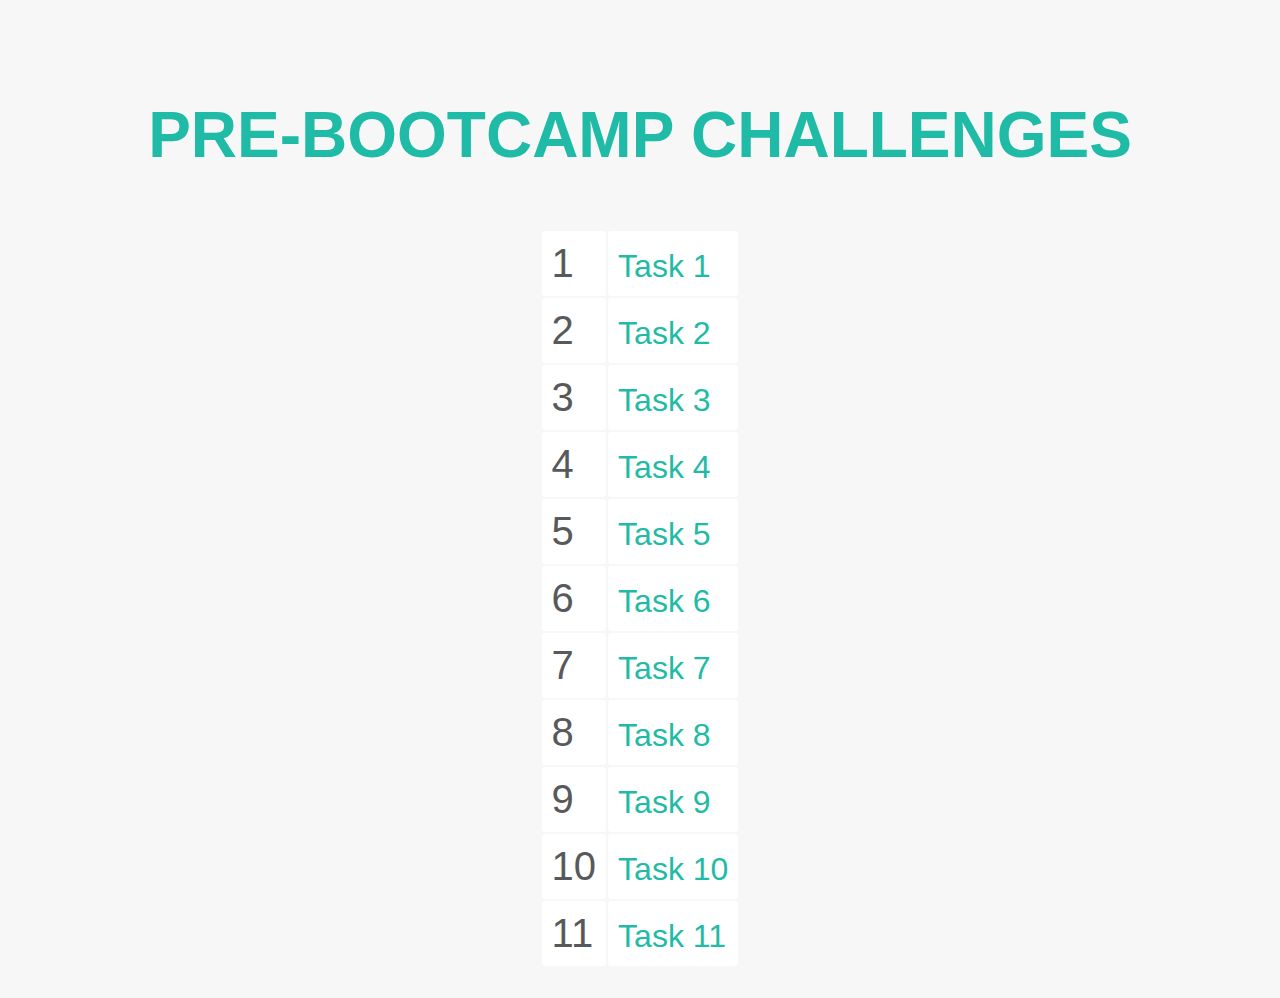
<file: index.html>
<!DOCTYPE html>
<html>
  <head>
    <title>Pre-Bootcamp Challenges</title>
    <link rel="stylesheet" type="text/css" href="css/index.css" />
  </head>
  <body>
    <h1 id="header"><a href="index.html">Pre-Bootcamp Challenges</a></h1>
    <table>
      <tr>
        <td>1</td>
        <td><a href="./task1.js">Task 1</a></td>
      </tr>

      <tr>
        <td>2</td>
        <td><a href="./task2.js">Task 2</a></td>
      </tr>

      <tr>
        <td>3</td>
        <td><a href="Pre_Bootcamp_exercises/task3.html">Task 3</a></td>
      </tr>

      <tr>
        <td>4</td>
        <td><a href="Pre_Bootcamp_exercises/task4.html">Task 4</a></td>
      </tr>

      <tr>
        <td>5</td>
        <td><a href="Pre_Bootcamp_exercises/task5.html">Task 5</a></td>
      </tr>

      <tr>
        <td>6</td>
        <td><a href="Pre_Bootcamp_exercises/task6.html">Task 6</a></td>
      </tr>

      <tr>
        <td>7</td>
        <td><a href="Pre_Bootcamp_exercises/task7.html">Task 7</a></td>
      </tr>

      <tr>
        <td>8</td>
        <td><a href="Pre_Bootcamp_exercises/task8.html">Task 8</a></td>
      </tr>

      <tr>
        <td>9</td>
        <td><a href="Pre_Bootcamp_exercises/task9.html">Task 9</a></td>
      </tr>

      <tr>
        <td>10</td>
        <td><a href="Pre_Bootcamp_exercises/task10.html">Task 10</a></td>
      </tr>

      <tr>
        <td>11</td>
        <td><a href="Pre_Bootcamp_exercises/task11.html">Task 11</a></td>
      </tr>
   
       </table>
  </body>
</html>
</file>
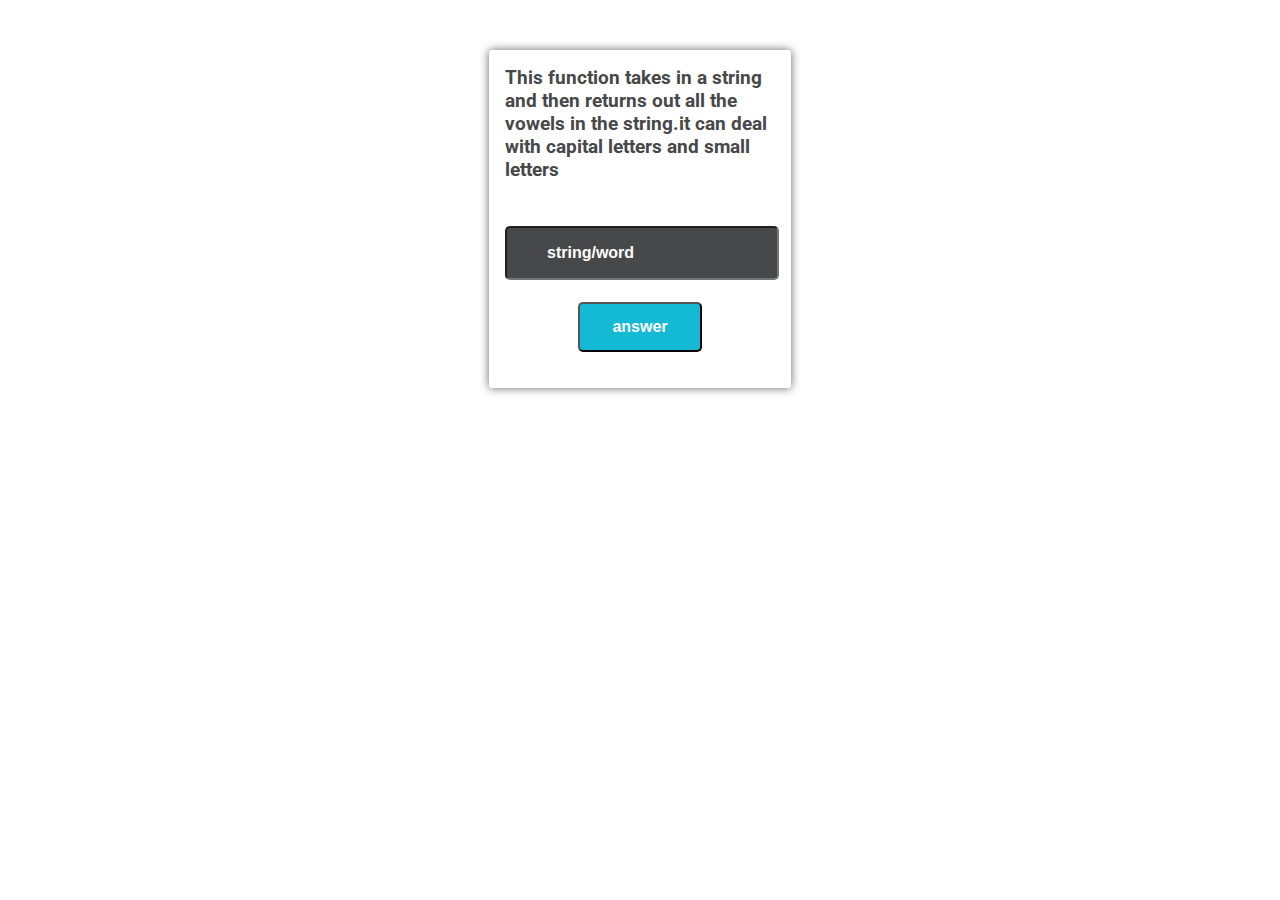
<file: Pre_Bootcamp_exercises/task10.html>
<!DOCTYPE html>
<html>
  <head>
    <title>task 3</title>
    <meta name="viewport" content="width=device-width, user-scalable=no">
    <link rel="stylesheet" href="../css/task10.css" />
  </head>
   <link rel="preconnect" href="https://fonts.gstatic.com">
<link href="https://fonts.googleapis.com/css2?family=Roboto:ital,wght@1,900&display=swap" rel="stylesheet"/>
  <body>
    <form action="#" id="calculator">
      <h2>This function takes in a string and then returns  out all the vowels in the string.it can deal with capital letters and small letters</h2>
      <input type="text" name="input1" id="input1" placeholder="string/word" />
      <input type="submit" value="answer" id="submit" />
    </form>
    <script src="../js/jquery-1.11.0.min.js"></script>
    <script src="../js/task10.js"></script>
  </body>
</html>
</file>
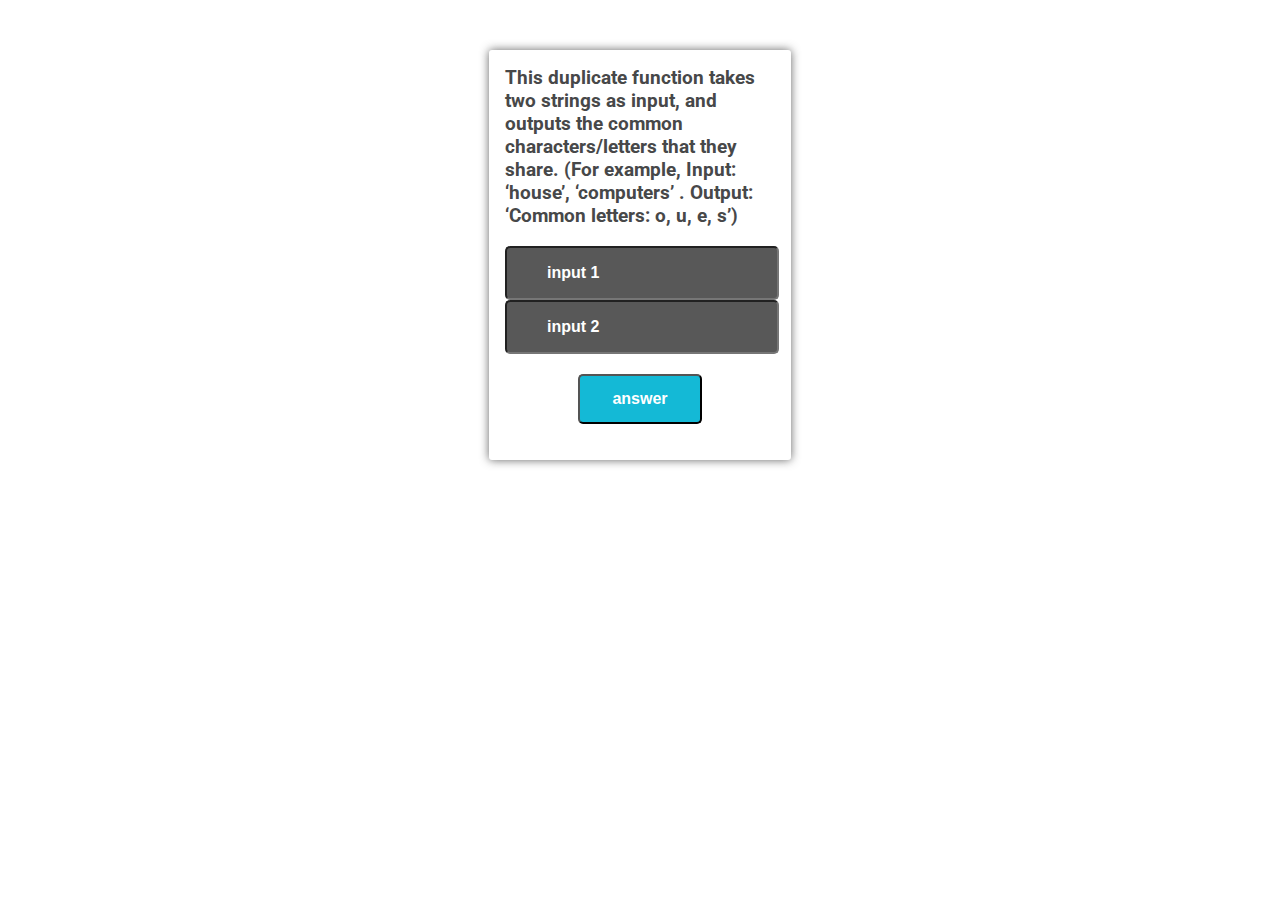
<file: Pre_Bootcamp_exercises/task11.html>
<!DOCTYPE html>
<html>
  <head>
    <title>task 3</title>
    <meta name="viewport" content="width=device-width, user-scalable=no">
    <link rel="stylesheet" href="../css/task11.css" />
  </head>
  <link rel="preconnect" href="https://fonts.gstatic.com">
<link href="https://fonts.googleapis.com/css2?family=Roboto:ital,wght@1,900&display=swap" rel="stylesheet"/>
  <body>
    <form action="#" id="calculator">
      <h2>This duplicate function  takes two strings as input, and outputs the common characters/letters that they share. (For example, Input: ‘house’, ‘computers’ . Output: ‘Common letters: o, u, e, s’)</h2>
      <input type="text" name="input1" id="input1" placeholder="input 1" />
      <input type="text" name="input2" id="input2" placeholder="input 2" />
      <input type="submit" value="answer" id="submit" />
    </form>
    <script src="../js/jquery-1.11.0.min.js"></script>
    <script src="../js/task11.js"></script>
  </body>
</html>
</file>
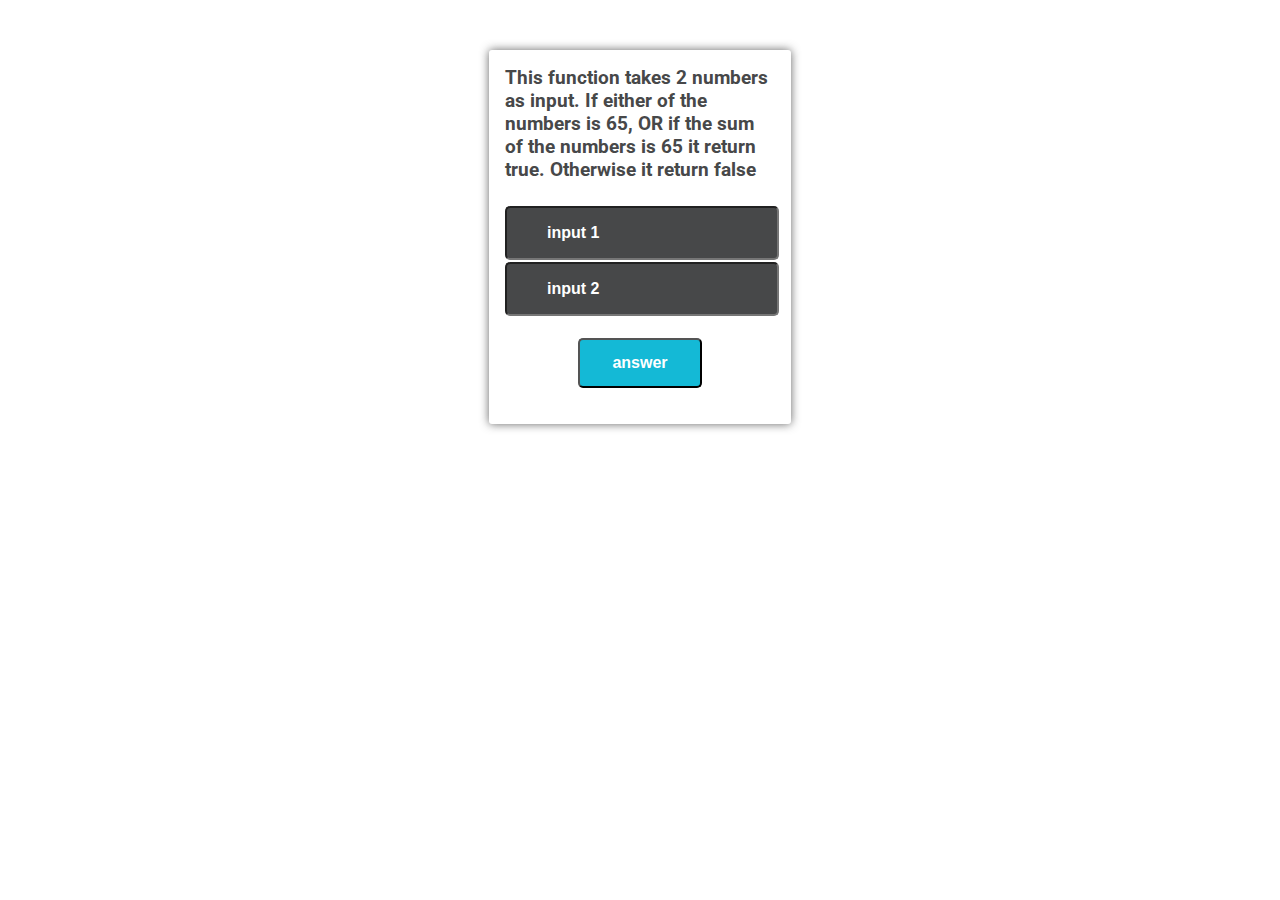
<file: Pre_Bootcamp_exercises/task3.html>
<!DOCTYPE html>
<html>
  <head>
    <title>task 3</title>
    <meta name="viewport" content="width=device-width, user-scalable=no">
    <link rel="stylesheet" href="../css/task3.css" />
  </head>
   <link rel="preconnect" href="https://fonts.gstatic.com">
<link href="https://fonts.googleapis.com/css2?family=Roboto:ital,wght@1,900&display=swap" rel="stylesheet"/>
  <body>
    <form action="#" id="calculator">
      <h2>This function  takes 2 numbers as input. If either of the numbers is 65, OR if the sum of the numbers is 65 it return true. Otherwise it return false</h2>
      <input type="text" name="input1" id="input1" placeholder="input 1" />
      <input type="text" name="input2" id="input2" placeholder="input 2" />
      <input type="submit" value="answer" id="submit" />
    </form>
    <script src="../js/jquery-1.11.0.min.js"></script>
    <script src="../js/task3.js"></script>
  </body>
</html>
</file>
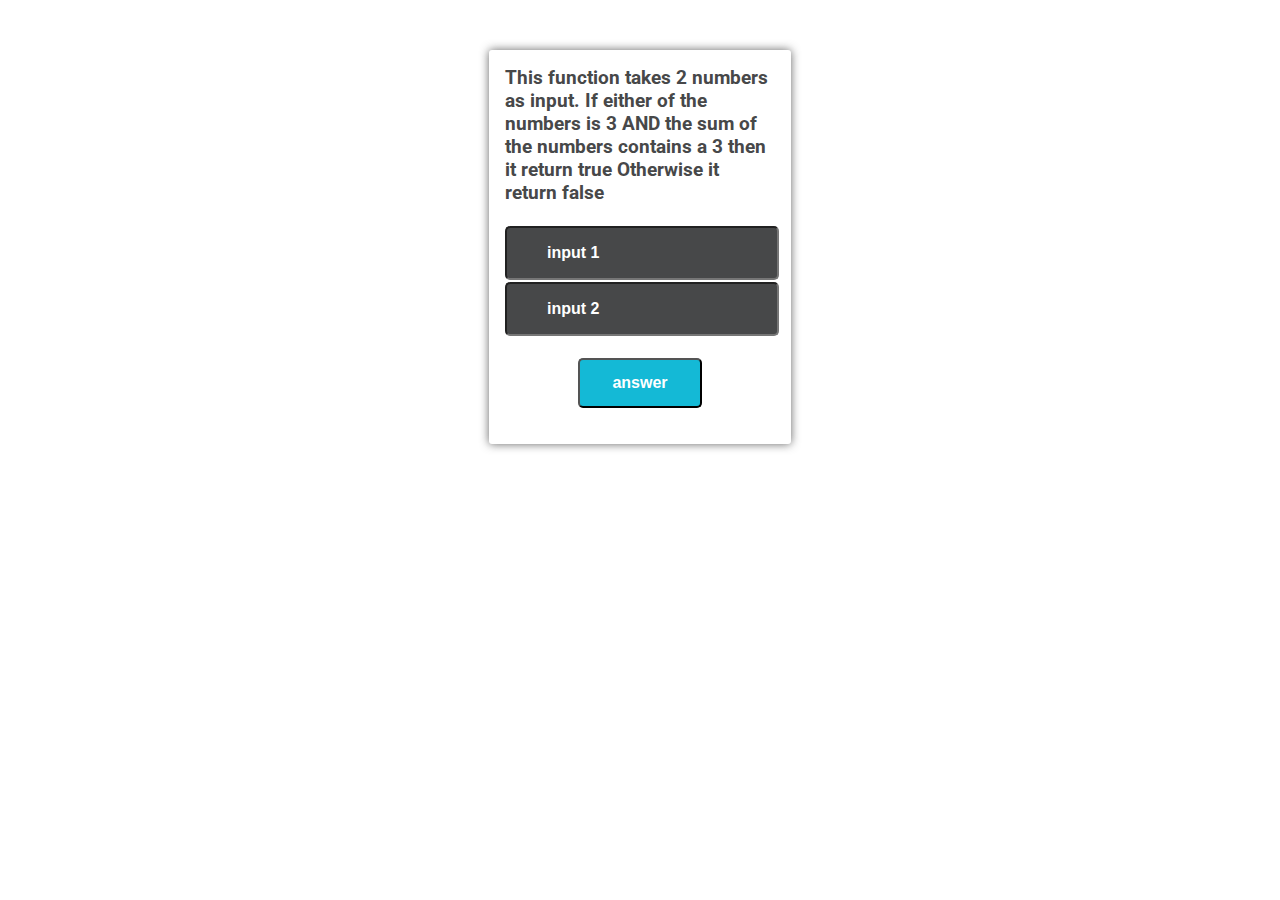
<file: Pre_Bootcamp_exercises/task4.html>
<!DOCTYPE html>
<html>
  <head>
    <title>task 3</title>
    <meta name="viewport" content="width=device-width, user-scalable=no">
    <link rel="stylesheet" href="../css/task4.css" />
  </head>
   <link rel="preconnect" href="https://fonts.gstatic.com">
<link href="https://fonts.googleapis.com/css2?family=Roboto:ital,wght@1,900&display=swap" rel="stylesheet"/>
  <body>
    <form action="#" id="calculator">
      <h2>This function takes 2 numbers as input. If either of the numbers is 3 AND the sum of the numbers contains a 3 then it  return true  Otherwise it return false</h2>
      <input type="text" name="input1" id="input1" placeholder="input 1" />
      <input type="text" name="input2" id="input2" placeholder="input 2" />
      <input type="submit" value="answer" id="submit" />
    </form>
    <script src="../js/jquery-1.11.0.min.js"></script>
    <script src="../js/task4.js"></script>
  </body>
</html>
</file>
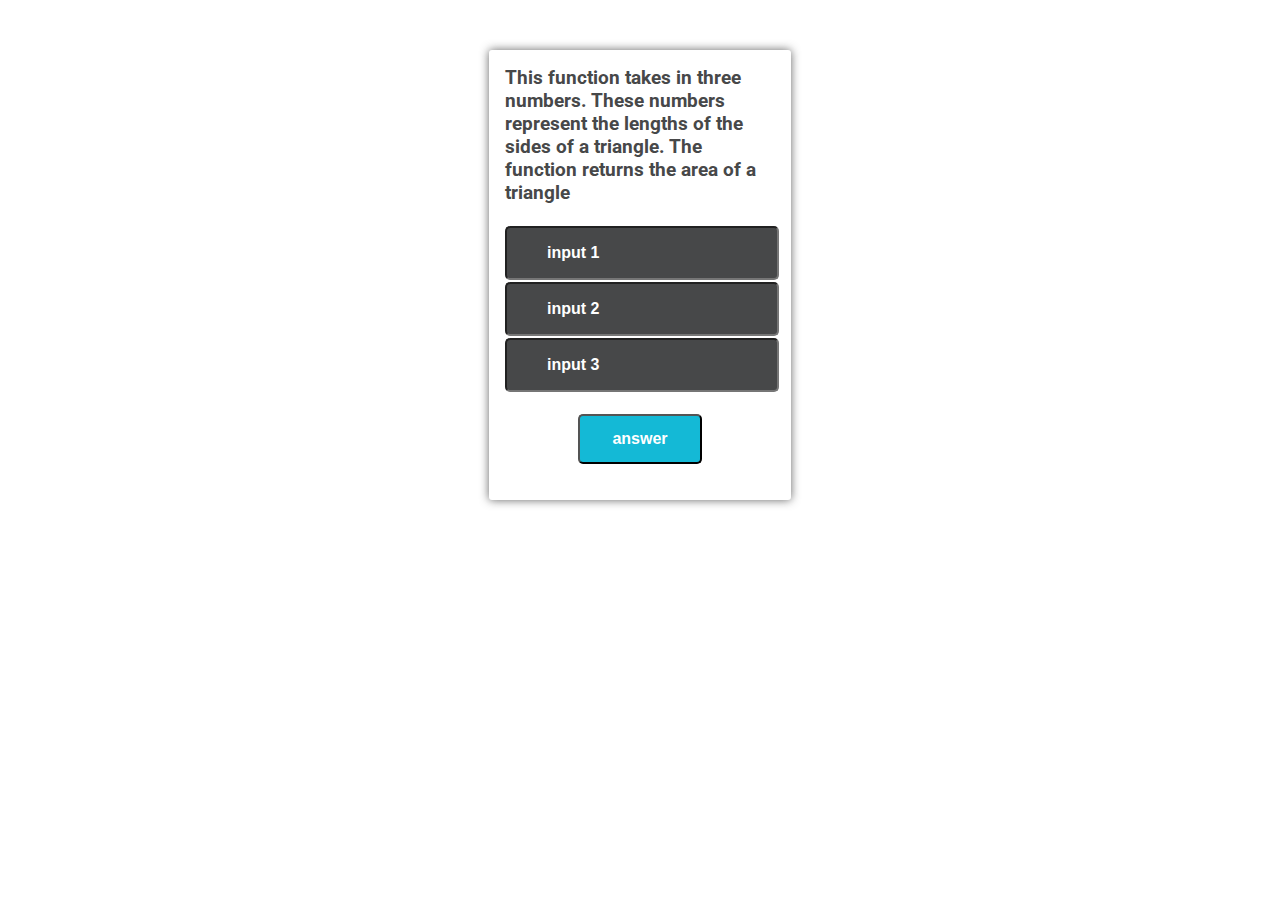
<file: Pre_Bootcamp_exercises/task5.html>
<!DOCTYPE html>
<html>
  <head>
    <title>task 3</title>
    <meta name="viewport" content="width=device-width, user-scalable=no">
    <link rel="stylesheet" href="../css/task5.css" />
  </head>
   <link rel="preconnect" href="https://fonts.gstatic.com">
<link href="https://fonts.googleapis.com/css2?family=Roboto:ital,wght@1,900&display=swap" rel="stylesheet"/>
  <body>
    <form action="#" id="calculator">
      <h2>This function takes in three numbers. These numbers represent the lengths of the sides of a triangle. The function returns the area of a triangle
</h2>
      <input type="text" name="input1" id="input1" placeholder="input 1" />
      <input type="text" name="input2" id="input2" placeholder="input 2" />
      <input type="text" name="input3" id="input3" placeholder="input 3" />
      <input type="submit" value="answer" id="submit" />
    </form>
    <script src="../js/jquery-1.11.0.min.js"></script>
    <script src="../js/task5.js"></script>
  </body>
</html>
</file>
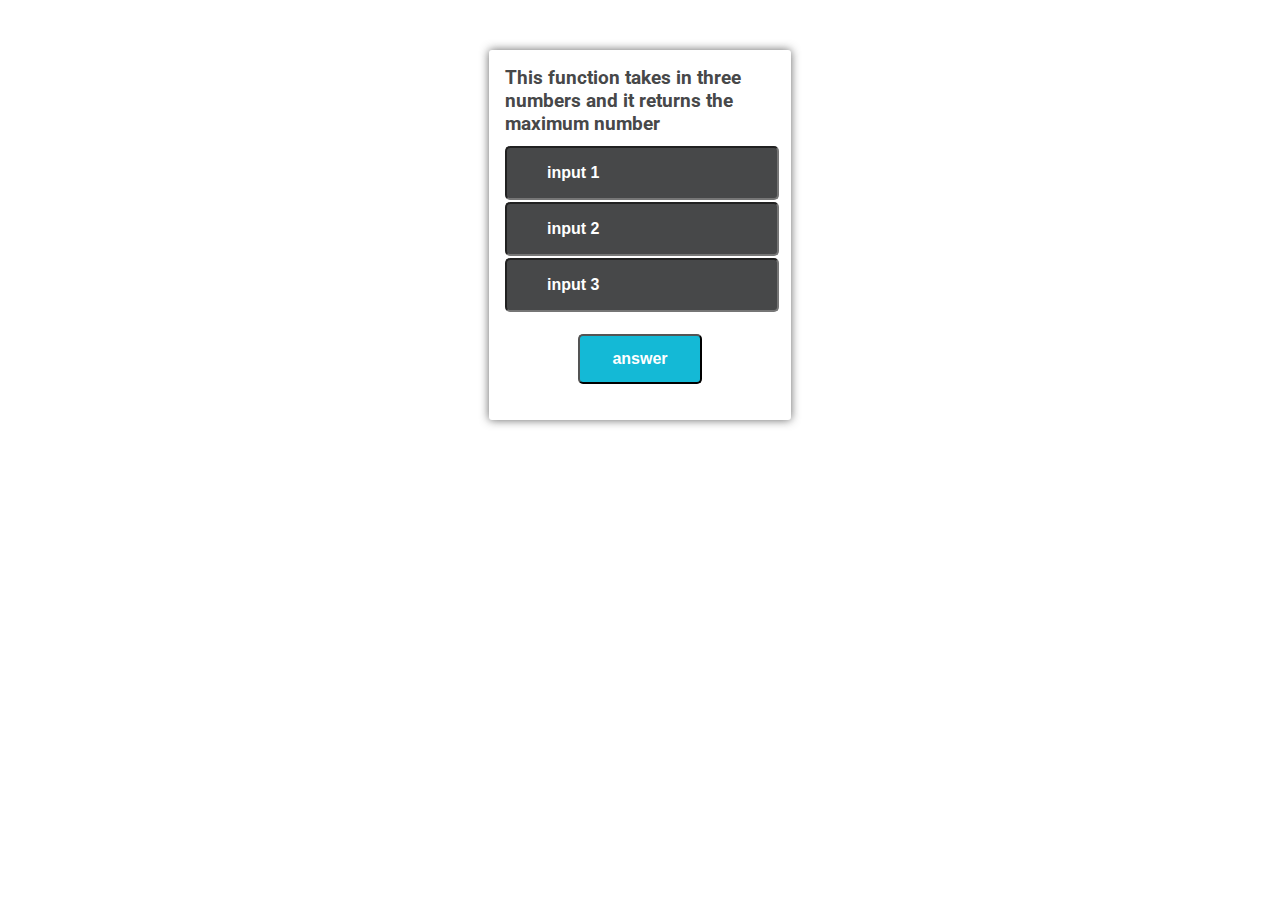
<file: Pre_Bootcamp_exercises/task6.html>
<!DOCTYPE html>
<html>
  <head>
    <title>task 3</title>
    <meta name="viewport" content="width=device-width, user-scalable=no">
    <link rel="stylesheet" href="../css/task6.css" />
  </head>
   <link rel="preconnect" href="https://fonts.gstatic.com">
<link href="https://fonts.googleapis.com/css2?family=Roboto:ital,wght@1,900&display=swap" rel="stylesheet"/>
  <body>
    <form action="#" id="calculator">
      <h2>This function takes in three numbers and it returns the maximum number</h2>
      <input type="text" name="input1" id="input1" placeholder="input 1" />
      <input type="text" name="input2" id="input2" placeholder="input 2" />
      <input type="text" name="input3" id="input3" placeholder="input 3" />
      <input type="submit" value="answer" id="submit" />
    </form>
    <script src="../js/jquery-1.11.0.min.js"></script>
    <script src="../js/task6.js"></script>
  </body>
</html>
</file>
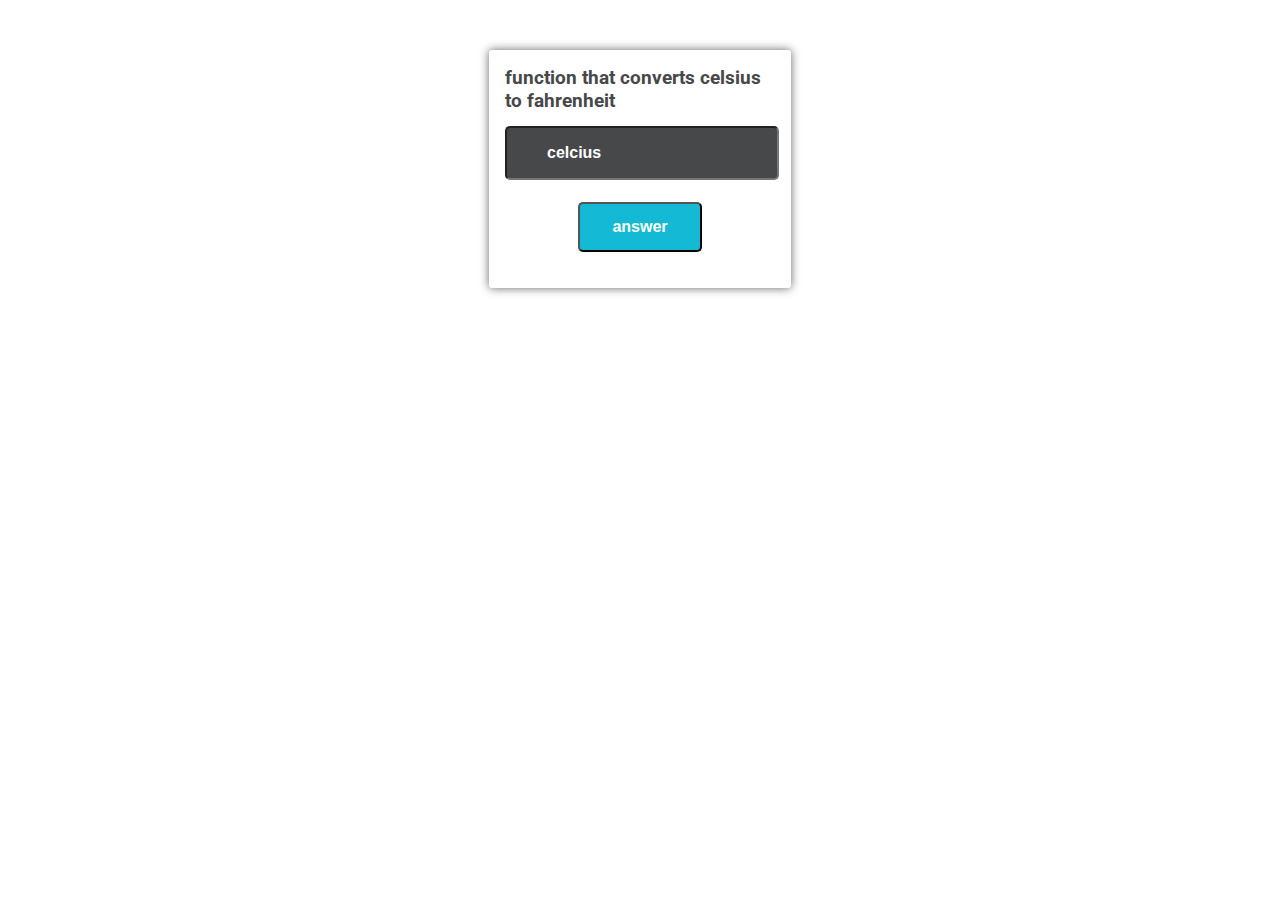
<file: Pre_Bootcamp_exercises/task7.html>
<!DOCTYPE html>
<html>
  <head>
    <title>task 3</title>
    <meta name="viewport" content="width=device-width, user-scalable=no">
    <link rel="stylesheet" href="../css/task7.css" />
  </head>
   <link rel="preconnect" href="https://fonts.gstatic.com">
<link href="https://fonts.googleapis.com/css2?family=Roboto:ital,wght@1,900&display=swap" rel="stylesheet"/>
  <body>
    <form action="#" id="calculator">
      <h2>function that converts celsius to fahrenheit</h2>
      <input type="text" name="input1" id="input1" placeholder="celcius" />
      <input type="submit" value="answer" id="submit" />
    </form>
    <script src="../js/jquery-1.11.0.min.js"></script>
    <script src="../js/task7.js"></script>
  </body>
</html>
</file>
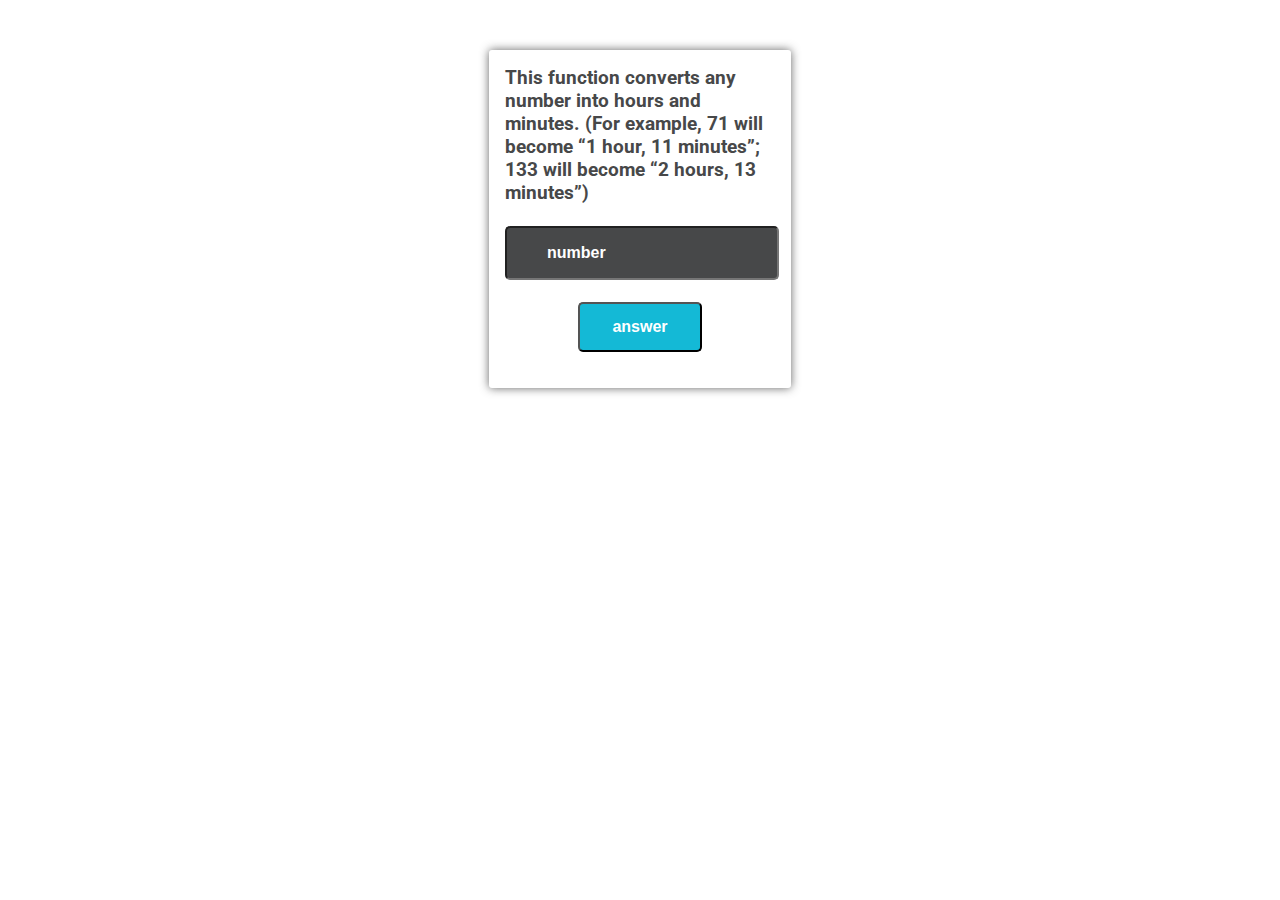
<file: Pre_Bootcamp_exercises/task8.html>
<!DOCTYPE html>
<html>
  <head>
    <title>task 3</title>
    <meta name="viewport" content="width=device-width, user-scalable=no">
    <link rel="stylesheet" href="../css/task8.css" />
  </head>
   <link rel="preconnect" href="https://fonts.gstatic.com">
<link href="https://fonts.googleapis.com/css2?family=Roboto:ital,wght@1,900&display=swap" rel="stylesheet"/>
  <body>
    <form action="#" id="calculator">
      <h2>This function converts any number into hours and minutes. (For example, 71 will become “1 hour, 11 minutes”; 133 will become “2 hours, 13 minutes”)</h2>
      <input type="text" name="input1" id="input1" placeholder="number" />
      <input type="submit" value="answer" id="submit" />
    </form>
    <script src="../js/jquery-1.11.0.min.js"></script>
    <script src="../js/task8.js"></script>
  </body>
</html>
</file>
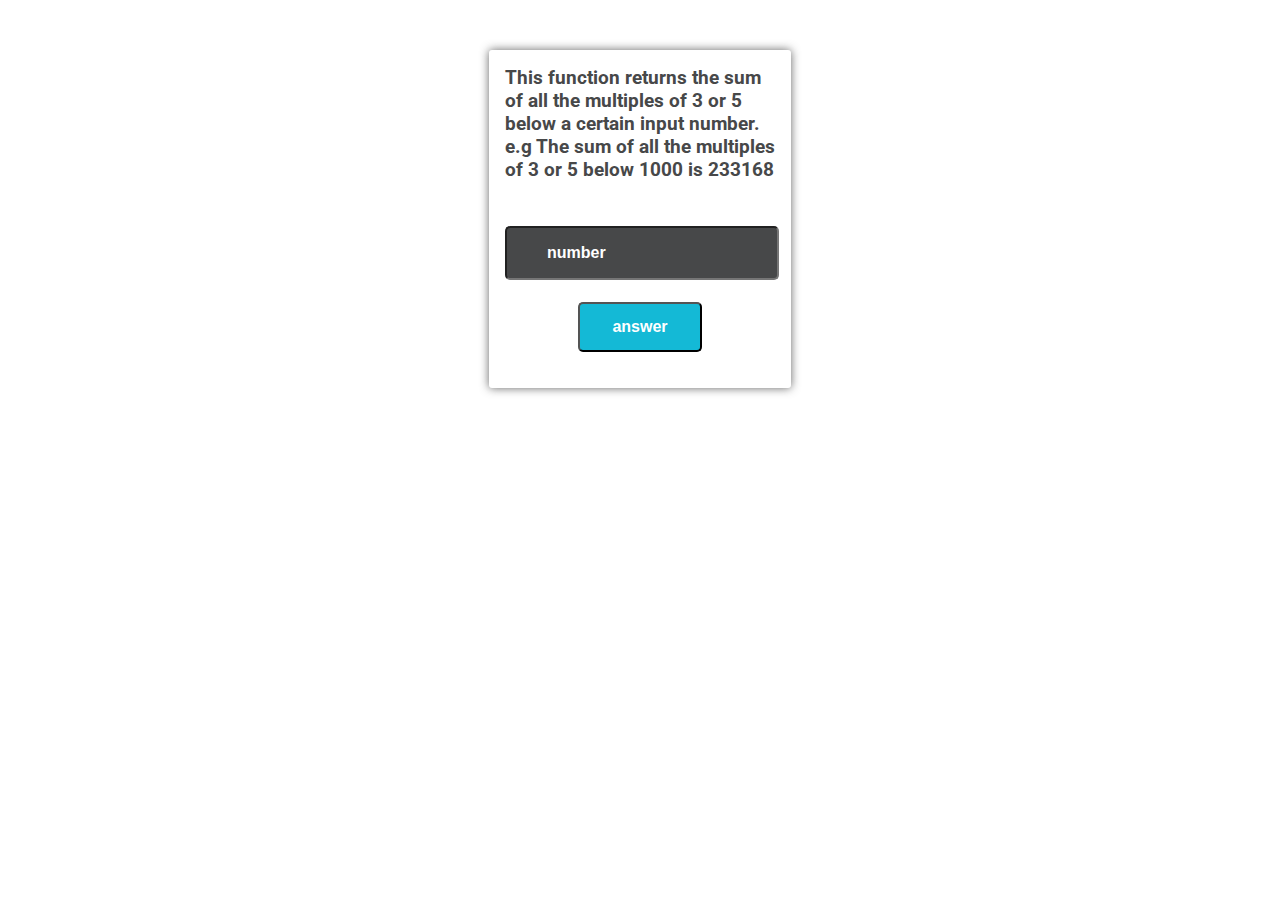
<file: Pre_Bootcamp_exercises/task9.html>
<!DOCTYPE html>
<html>
  <head>
    <title>task 3</title>
    <meta name="viewport" content="width=device-width, user-scalable=no">
    <link rel="stylesheet" href="../css/task9.css" />
  </head>
   <link rel="preconnect" href="https://fonts.gstatic.com">
<link href="https://fonts.googleapis.com/css2?family=Roboto:ital,wght@1,900&display=swap" rel="stylesheet"/>
  <body>
    <form action="#" id="calculator">
      <h2>This function returns the sum of all the multiples of 3 or 5 below a certain input number.
	e.g The sum of all the multiples of 3 or 5 below 1000 is 233168</h2>
      <input type="text" name="input1" id="input1" placeholder="number" />
      <input type="submit" value="answer" id="submit" />
    </form>
    <script src="../js/jquery-1.11.0.min.js"></script>
    <script src="../js/task9.js"></script>
  </body>
</html>
</file>
<file: css/index.css>
/* CSS for Index Page */
@import url(http://fonts.googleapis.com/c\ss?family=Open+Sans);

body {
  font-family: Gotham, Helvetica, Arial, sans-serif;
  color: #58595B;
  margin: 0px auto;
  padding: 30px;
  background: #f7f7f7;
  text-align: center;
  font-size: 250%;}
form, #contact, #page {
        background-color: #fff;
        padding: 1em;
        width: 270px;
        margin: 50px auto 100px auto;
        box-shadow: 0px 0px 10px 0px rgba(50, 50, 50, 0.75);
        border-radius: 3px;}

h1 {
   text-transform: uppercase;}

h3 {
    color: #00ab95;}

a {
  color: #00ab95;
  text-decoration: none;}

a:hover {
  color: #ed6c7b;}

table {
  padding: 0px;
  margin-left:auto; 
  margin-right:auto;}

td {
  border-radius: 3px;
  background-color: #fff;
  padding: 10px;
  margin-bottom: 3px;
  text-align: left;}

.blank {
  background: #f7f7f7;}

form, #contact, #page {
	background-color: #fff;
	padding: 1em;
	width: 270px;
	margin: 50px auto 100px auto;
	box-shadow: 0px 0px 10px 0px rgba(50, 50, 50, 0.75);
	border-radius: 3px;}

#logo {
	position: fixed;
	top: 0px;
	left: 50px;}

input {
	font-size: 1.2em;
	line-height: 1.6em;
	height: 50px;
	padding: 0px 10px;
	border: none;
	margin-bottom: 2px;}

h2 {
	margin: 0px;
	font-size: 1.2em;}

input[type=submit] {
	background-color: #14b9d6;
	display: block;
	margin: 20px auto 20px auto;
	border-radius: 5px;
	line-height: 1em;
	padding: 0em 2em 0em 2em;
	color: #fff;
	-webkit-appearance: none;}

input[type=submit]:hover {
	background-color: #ff8800;
	cursor: pointer;}

input[type=text] {
	background-color: #474849;
	padding-left: 40px;
	width: 220px;}

input {
	color: #fff;
	font-size: 1em;
 	font-weight: bold;}

#param1, #param2 {
	background-repeat: no-repeat;
    background-position: 10px center; 
    padding-left: 40px;}

#width {background-image: url('../img/paint-width.png');}
#height {background-image: url('../img/paint-height.png');}

h2 {
	color: #474849;
	text-align: left;
	height: 40px;}

p {
	background-color: #00ab95;
	width: 250px;
	padding: 10px 0px 10px 0px;
	margin: 0px;
	font-size: 1.6em;
	border-top: 1px solid #999;
	text-align: center;
	color: #14b9d6;
	font-weight: bold;}

#contact p, #page p {
	font-size: 100%;}

a {
	color: #1fbba6;}

.deal {padding: 20px;}
.deal h2, .deal p, .deal a {width: 240px;}
a {font-size: 80%;}

a[href='try-catch-finally.html'] {
	display: inline-block;
	margin-top: 20px;
	background-color: #1fbba6;
	color: #fff;
	border-radius: 5px;
	padding: 10px;
	font-weight: bold;
	font-size: 120%;
	margin: 0px 0px 20px 20px;}

#feed em {
	margin: 10px;
	display: block;
	padding: 10px;}

::-webkit-input-placeholder {color: #fff; font-weight: bold;}
:-moz-placeholder {color: #fff; font-weight: bold;}
::-moz-placeholder {color: #fff; font-weight: bold;}
:-ms-input-placeholder {color: #fff; font-weight: bold;}form, #contact, #page {
	background-color: #fff;
	padding: 1em;
	width: 270px;
	margin: 50px auto 100px auto;
	box-shadow: 0px 0px 10px 0px rgba(50, 50, 50, 0.75);
	border-radius: 3px;}
</file>
<file: css/task10.css>
@import url(http://fonts.googleapis.com/css?family=Open+Sans);

html { 
  -webkit-background-size: cover;
  -moz-background-size: cover;
  -o-background-size: cover;
  background-size: cover;}

body {
	background-color:# fff;
	font-family: 'Open Sans', arial, sans-serif;}

form, #contact, #page {
	background-color: #fff;
	padding: 1em;
	width: 270px;
	margin: 50px auto 100px auto;
	box-shadow: 0px 0px 10px 0px rgba(50, 50, 50, 0.75);
	border-radius: 3px;}

#logo {
	position: fixed;
	top: 0px;
	left: 50px;}

input {
	font-size: 1.2em;
	line-height: 1.6em;
	height: 50px;
	padding: 0px 10px;
	border-radius: 5px;
	margin-bottom: 2px;}

h2 {
	margin: 0px;
	font-size: 1.2em;}

input[type=submit] {
	background-color: #14b9d6;
	display: block;
	margin: 20px auto 20px auto;
	border-radius: 5px;
	line-height: 1em;
	padding: 0em 2em 0em 2em;
	color: #fff;
	-webkit-appearance: none;}

input[type=submit]:hover {
	background-color: #ff8800;
	cursor: pointer;}

input[type=text] {
	background-color: #474849;
	padding-left: 40px;
	width: 220px;}

input {
	color: #fff;
	font-size: 1em;
 	font-weight: bold;}

#param1, #param2 {
	background-repeat: no-repeat;
    background-position: 10px center; 
    padding-left: 40px;}


h2 {
	color: #474849;
	text-align: left;
	font-family: 'Roboto', sans-serif;
	height: 160px;}

p {
	background-color: #fff;
	width: 250px;
	padding: 10px 0px 10px 0px;
	margin: 0px;
	font-size: 1.6em;
	border-top: 1px solid #999;
	text-align: center;
	color: #14b9d6;
	font-weight: bold;}

#contact p, #page p {
	font-size: 100%;}

a {
	color: #1fbba6;}

.deal {padding: 20px;}
.deal h2, .deal p, .deal a {width: 240px;}
a {font-size: 80%;}

a[href='try-catch-finally.html'] {
	display: inline-block;
	margin-top: 20px;
	background-color: #1fbba6;
	color: #fff;
	border-radius: 5px;
	padding: 10px;
	font-weight: bold;
	font-size: 120%;
	margin: 0px 0px 20px 20px;}

#feed em {
	margin: 10px;
	display: block;
	padding: 10px;}

::-webkit-input-placeholder {color: #fff; font-weight: bold;}
:-moz-placeholder {color: #fff; font-weight: bold;}
::-moz-placeholder {color: #fff; font-weight: bold;}
:-ms-input-placeholder {color: #fff; font-weight: bold;}form, #contact, #page {
	background-color: #fff;
	padding: 1em;
	width: 270px;
	margin: 50px auto 100px auto;
	box-shadow: 0px 0px 10px 0px rgba(50, 50, 50, 0.75);
	border-radius: 3px;}
</file>
<file: css/task11.css>
@import url(http://fonts.googleapis.com/css?family=Open+Sans);

html { 
  -webkit-background-size: cover;
  -moz-background-size: cover;
  -o-background-size: cover;
  background-size: cover;}

body {
	background-color:# fff;
	font-family: 'Open Sans', arial, sans-serif;}

form, #contact, #page {
	background-color: #fff;
	padding: 1em;
	width: 270px;
	margin: 50px auto 100px auto;
	box-shadow: 0px 0px 10px 0px rgba(50, 50, 50, 0.75);
	border-radius: 3px;}

#logo {
	position: fixed;
	top: 0px;
	left: 50px;}

input {
	font-size: 1.2em;
	line-height: 1.6em;
	height: 50px;
	border-radius: 5px;
	padding: 0px 10px;
	border-color: #fff
	margin-bottom: 2px;}

h2 {
	margin: 0px;
	font-size: 1.2em;}

input[type=submit] {
	background-color: #14b9d6;
	display: block;
	margin: 20px auto 20px auto;
	border-radius: 5px;
	line-height: 1em;
	padding: 0em 2em 0em 2em;
	color: #fff;
	-webkit-appearance: none;}

input[type=submit]:hover {
	background-color: #ff8800;
	cursor: pointer;}

input[type=text] {
    background-color: #585858;
    padding-left: 40px;
	width: 220px;}

input {
	color: #fff;
	font-size: 1em;

 	font-weight: bold;}

#param1, #param2 {
	background-repeat: no-repeat;
    background-position: 10px center; 
    padding-left: 40px;}


h2 {
	color: #474849;
	text-align: left;
	font-family: 'Roboto', sans-serif;

       	height: 180px;}

p {
	background-color: #fff;
	width: 250px;
	padding: 10px 0px 10px 0px;
	margin: 0px;
	font-size: 1.6em;
	border-top: 1px solid #999;
	text-align: center;
	color: #14b9d6;
	font-weight: bold;}

#contact p, #page p {
	font-size: 100%;}

a {
	color: #1fbba6;}

.deal {padding: 20px;}
.deal h2, .deal p, .deal a {width: 240px;}
a {font-size: 80%;}

a[href='try-catch-finally.html'] {
	display: inline-block;
	margin-top: 20px;
	background-color: #1fbba6;
	color: #fff;
	border-radius: 5px;
	padding: 10px;
	font-weight: bold;
	font-size: 120%;
	margin: 0px 0px 20px 20px;}

#feed em {
	margin: 10px;
	display: block;
	padding: 10px;}

::-webkit-input-placeholder {color: #fff; font-weight: bold;}
:-moz-placeholder {color: #fff; font-weight: bold;}
::-moz-placeholder {color: #fff; font-weight: bold;}
:-ms-input-placeholder {color: #fff; font-weight: bold;}form, #contact, #page {
	background-color: #fff;
	padding: 1em;
	width: 270px;
	margin: 50px auto 100px auto;
	box-shadow: 0px 0px 10px 0px rgba(50, 50, 50, 0.75);
	border-radius: 3px;}
</file>
<file: css/task3.css>
@import url(http://fonts.googleapis.com/css?family=Open+Sans);

html { 
  -webkit-background-size: cover;
  -moz-background-size: cover;
  -o-background-size: cover;
  background-size: cover;}

body {
	background-color:# fff;
	font-family: 'Open Sans', arial, sans-serif;}

form, #contact, #page {
	background-color: #fff;
	padding: 1em;
	width: 270px;
	margin: 50px auto 100px auto;
	box-shadow: 0px 0px 10px 0px rgba(50, 50, 50, 0.75);
	border-radius: 3px;}

#logo {
	position: fixed;
	top: 0px;
	left: 50px;}

input {
	font-size: 1.2em;
	line-height: 1.6em;
	height: 50px;
	padding: 0px 10px;
	border-radius: 5px;
	margin-bottom: 2px;}

h2 {
	margin: 0px;
	font-size: 1.2em;}

input[type=submit] {
	background-color: #14b9d6;
	display: block;
	margin: 20px auto 20px auto;
	border-radius: 5px;
	line-height: 1em;
	padding: 0em 2em 0em 2em;
	color: #fff;
	-webkit-appearance: none;}

input[type=submit]:hover {
	background-color: #ff8800;
	cursor: pointer;}

input[type=text] {
	background-color: #474849;
	padding-left: 40px;
	width: 220px;}

input {
	color: #fff;
	font-size: 1em;
 	font-weight: bold;}

#param1, #param2 {
	background-repeat: no-repeat;
    background-position: 10px center; 
    padding-left: 40px;}


h2 {
	color: #474849;
	text-align: left;
	font-family: 'Roboto', sans-serif;
	height: 140px;}

p {
	background-color: #fff;
	width: 250px;
	padding: 10px 0px 10px 0px;
	margin: 0px;
	font-size: 1.6em;
	border-top: 1px solid #999;
	text-align: center;
	color: #14b9d6;
	font-weight: bold;}

#contact p, #page p {
	font-size: 100%;}

a {
	color: #1fbba6;}

.deal {padding: 20px;}
.deal h2, .deal p, .deal a {width: 240px;}
a {font-size: 80%;}

a[href='try-catch-finally.html'] {
	display: inline-block;
	margin-top: 20px;
	background-color: #1fbba6;
	color: #fff;
	border-radius: 5px;
	padding: 10px;
	font-weight: bold;
	font-size: 120%;
	margin: 0px 0px 20px 20px;}

#feed em {
	margin: 10px;
	display: block;
	padding: 10px;}

::-webkit-input-placeholder {color: #fff; font-weight: bold;}
:-moz-placeholder {color: #fff; font-weight: bold;}
::-moz-placeholder {color: #fff; font-weight: bold;}
:-ms-input-placeholder {color: #fff; font-weight: bold;}form, #contact, #page {
	background-color: #fff;
	padding: 1em;
	width: 270px;
	margin: 50px auto 100px auto;
	box-shadow: 0px 0px 10px 0px rgba(50, 50, 50, 0.75);
	border-radius: 3px;}
</file>
<file: css/task4.css>
@import url(http://fonts.googleapis.com/css?family=Open+Sans);

html { 
  -webkit-background-size: cover;
  -moz-background-size: cover;
  -o-background-size: cover;
  background-size: cover;}

body {
	background-color:# fff;
	font-family: 'Open Sans', arial, sans-serif;}

form, #contact, #page {
	background-color: #fff;
	padding: 1em;
	width: 270px;
	margin: 50px auto 100px auto;
	box-shadow: 0px 0px 10px 0px rgba(50, 50, 50, 0.75);
	border-radius: 3px;}

#logo {
	position: fixed;
	top: 0px;
	left: 50px;}

input {
	font-size: 1.2em;
	line-height: 1.6em;
	height: 50px;
	padding: 0px 10px;
	border-radius: 5px;
	margin-bottom: 2px;}

h2 {
	margin: 0px;
	font-size: 1.2em;}

input[type=submit] {
	background-color: #14b9d6;
	display: block;
	margin: 20px auto 20px auto;
	border-radius: 5px;
	line-height: 1em;
	padding: 0em 2em 0em 2em;
	color: #fff;
	-webkit-appearance: none;}

input[type=submit]:hover {
	background-color: #ff8800;
	cursor: pointer;}

input[type=text] {
	background-color: #474849;
	padding-left: 40px;
	width: 220px;}

input {
	color: #fff;
	font-size: 1em;
 	font-weight: bold;}

#param1, #param2 {
	background-repeat: no-repeat;
    background-position: 10px center; 
    padding-left: 40px;}


h2 {
	color: #474849;
	text-align: left;
	font-family: 'Roboto', sans-serif;
	height: 160px;}

p {
	background-color: #fff;
	width: 250px;
	padding: 10px 0px 10px 0px;
	margin: 0px;
	font-size: 1.6em;
	border-top: 1px solid #999;
	text-align: center;
	color: #14b9d6;
	font-weight: bold;}

#contact p, #page p {
	font-size: 100%;}

a {
	color: #1fbba6;}

.deal {padding: 20px;}
.deal h2, .deal p, .deal a {width: 240px;}
a {font-size: 80%;}

a[href='try-catch-finally.html'] {
	display: inline-block;
	margin-top: 20px;
	background-color: #1fbba6;
	color: #fff;
	border-radius: 5px;
	padding: 10px;
	font-weight: bold;
	font-size: 120%;
	margin: 0px 0px 20px 20px;}

#feed em {
	margin: 10px;
	display: block;
	padding: 10px;}

::-webkit-input-placeholder {color: #fff; font-weight: bold;}
:-moz-placeholder {color: #fff; font-weight: bold;}
::-moz-placeholder {color: #fff; font-weight: bold;}
:-ms-input-placeholder {color: #fff; font-weight: bold;}form, #contact, #page {
	background-color: #fff;
	padding: 1em;
	width: 270px;
	margin: 50px auto 100px auto;
	box-shadow: 0px 0px 10px 0px rgba(50, 50, 50, 0.75);
	border-radius: 3px;}
</file>
<file: css/task5.css>
@import url(http://fonts.googleapis.com/css?family=Open+Sans);

html { 
  -webkit-background-size: cover;
  -moz-background-size: cover;
  -o-background-size: cover;
  background-size: cover;}

body {
	background-color:# fff;
	font-family: 'Open Sans', arial, sans-serif;}

form, #contact, #page {
	background-color: #fff;
	padding: 1em;
	width: 270px;
	margin: 50px auto 100px auto;
	box-shadow: 0px 0px 10px 0px rgba(50, 50, 50, 0.75);
	border-radius: 3px;}

#logo {
	position: fixed;
	top: 0px;
	left: 50px;}

input {
	font-size: 1.2em;
	line-height: 1.6em;
	height: 50px;
	padding: 0px 10px;
	border-radius: 5px;
	margin-bottom: 2px;}

h2 {
	margin: 0px;
	font-size: 1.2em;}

input[type=submit] {
	background-color: #14b9d6;
	display: block;
	margin: 20px auto 20px auto;
	border-radius: 5px;
	line-height: 1em;
	padding: 0em 2em 0em 2em;
	color: #fff;
	-webkit-appearance: none;}

input[type=submit]:hover {
	background-color: #ff8800;
	cursor: pointer;}

input[type=text] {
	background-color: #474849;
	padding-left: 40px;
	width: 220px;}

input {
	color: #fff;
	font-size: 1em;
 	font-weight: bold;}

#param1, #param2 {
	background-repeat: no-repeat;
    background-position: 10px center; 
    padding-left: 40px;}


h2 {
	color: #474849;
	text-align: left;
	font-family: 'Roboto', sans-serif;
	height: 160px;}

p {
	background-color: #fff;
	width: 250px;
	padding: 10px 0px 10px 0px;
	margin: 0px;
	font-size: 1.6em;
	border-top: 1px solid #999;
	text-align: center;
	color: #14b9d6;
	font-weight: bold;}

#contact p, #page p {
	font-size: 100%;}

a {
	color: #1fbba6;}

.deal {padding: 20px;}
.deal h2, .deal p, .deal a {width: 240px;}
a {font-size: 80%;}

a[href='try-catch-finally.html'] {
	display: inline-block;
	margin-top: 20px;
	background-color: #1fbba6;
	color: #fff;
	border-radius: 5px;
	padding: 10px;
	font-weight: bold;
	font-size: 120%;
	margin: 0px 0px 20px 20px;}

#feed em {
	margin: 10px;
	display: block;
	padding: 10px;}

::-webkit-input-placeholder {color: #fff; font-weight: bold;}
:-moz-placeholder {color: #fff; font-weight: bold;}
::-moz-placeholder {color: #fff; font-weight: bold;}
:-ms-input-placeholder {color: #fff; font-weight: bold;}form, #contact, #page {
	background-color: #fff;
	padding: 1em;
	width: 270px;
	margin: 50px auto 100px auto;
	box-shadow: 0px 0px 10px 0px rgba(50, 50, 50, 0.75);
	border-radius: 3px;}
</file>
<file: css/task6.css>
@import url(http://fonts.googleapis.com/css?family=Open+Sans);

html { 
  -webkit-background-size: cover;
  -moz-background-size: cover;
  -o-background-size: cover;
  background-size: cover;}

body {
	background-color:# fff;
	font-family: 'Open Sans', arial, sans-serif;}

form, #contact, #page {
	background-color: #fff;
	padding: 1em;
	width: 270px;
	margin: 50px auto 100px auto;
	box-shadow: 0px 0px 10px 0px rgba(50, 50, 50, 0.75);
	border-radius: 3px;}

#logo {
	position: fixed;
	top: 0px;
	left: 50px;}

input {
	font-size: 1.2em;
	line-height: 1.6em;
	height: 50px;
	padding: 0px 10px;
	border-radius: 5px;
	margin-bottom: 2px;}

h2 {
	margin: 0px;
	font-size: 1.2em;}

input[type=submit] {
	background-color: #14b9d6;
	display: block;
	margin: 20px auto 20px auto;
	border-radius: 5px;
	line-height: 1em;
	padding: 0em 2em 0em 2em;
	color: #fff;
	-webkit-appearance: none;}

input[type=submit]:hover {
	background-color: #ff8800;
	cursor: pointer;}

input[type=text] {
	background-color: #474849;
	padding-left: 40px;
	width: 220px;}

input {
	color: #fff;
	font-size: 1em;
 	font-weight: bold;}

#param1, #param2 {
	background-repeat: no-repeat;
    background-position: 10px center; 
    padding-left: 40px;}


h2 {
	color: #474849;
	text-align: left;
	font-family: 'Roboto', sans-serif;
	height: 80px;}

p {
	background-color: #fff;
	width: 250px;
	padding: 10px 0px 10px 0px;
	margin: 0px;
	font-size: 1.6em;
	border-top: 1px solid #999;
	text-align: center;
	color: #14b9d6;
	font-weight: bold;}

#contact p, #page p {
	font-size: 100%;}

a {
	color: #1fbba6;}

.deal {padding: 20px;}
.deal h2, .deal p, .deal a {width: 240px;}
a {font-size: 80%;}

a[href='try-catch-finally.html'] {
	display: inline-block;
	margin-top: 20px;
	background-color: #1fbba6;
	color: #fff;
	border-radius: 5px;
	padding: 10px;
	font-weight: bold;
	font-size: 120%;
	margin: 0px 0px 20px 20px;}

#feed em {
	margin: 10px;
	display: block;
	padding: 10px;}

::-webkit-input-placeholder {color: #fff; font-weight: bold;}
:-moz-placeholder {color: #fff; font-weight: bold;}
::-moz-placeholder {color: #fff; font-weight: bold;}
:-ms-input-placeholder {color: #fff; font-weight: bold;}form, #contact, #page {
	background-color: #fff;
	padding: 1em;
	width: 270px;
	margin: 50px auto 100px auto;
	box-shadow: 0px 0px 10px 0px rgba(50, 50, 50, 0.75);
	border-radius: 3px;}
</file>
<file: css/task7.css>
@import url(http://fonts.googleapis.com/css?family=Open+Sans);

html { 
  -webkit-background-size: cover;
  -moz-background-size: cover;
  -o-background-size: cover;
  background-size: cover;}

body {
	background-color:# fff;
	font-family: 'Open Sans', arial, sans-serif;}

form, #contact, #page {
	background-color: #fff;
	padding: 1em;
	width: 270px;
	margin: 50px auto 100px auto;
	box-shadow: 0px 0px 10px 0px rgba(50, 50, 50, 0.75);
	border-radius: 3px;}

#logo {
	position: fixed;
	top: 0px;
	left: 50px;}

input {
	font-size: 1.2em;
	line-height: 1.6em;
	height: 50px;
	padding: 0px 10px;
	border-radius: 5px;
	margin-bottom: 2px;}

h2 {
	margin: 0px;
	font-size: 1.2em;}

input[type=submit] {
	background-color: #14b9d6;
	display: block;
	margin: 20px auto 20px auto;
	border-radius: 5px;
	line-height: 1em;
	padding: 0em 2em 0em 2em;
	color: #fff;
	-webkit-appearance: none;}

input[type=submit]:hover {
	background-color: #ff8800;
	cursor: pointer;}

input[type=text] {
	background-color: #474849;
	padding-left: 40px;
	width: 220px;}

input {
	color: #fff;
	font-size: 1em;
 	font-weight: bold;}

#param1, #param2 {
	background-repeat: no-repeat;
    background-position: 10px center; 
    padding-left: 40px;}


h2 {
	color: #474849;
	text-align: left;
	font-family: 'Roboto', sans-serif;
	height: 60px;}

p {
	background-color: #fff;
	width: 250px;
	padding: 10px 0px 10px 0px;
	margin: 0px;
	font-size: 1.6em;
	border-top: 1px solid #999;
	text-align: center;
	color: #14b9d6;
	font-weight: bold;}

#contact p, #page p {
	font-size: 100%;}

a {
	color: #1fbba6;}

.deal {padding: 20px;}
.deal h2, .deal p, .deal a {width: 240px;}
a {font-size: 80%;}

a[href='try-catch-finally.html'] {
	display: inline-block;
	margin-top: 20px;
	background-color: #1fbba6;
	color: #fff;
	border-radius: 5px;
	padding: 10px;
	font-weight: bold;
	font-size: 120%;
	margin: 0px 0px 20px 20px;}

#feed em {
	margin: 10px;
	display: block;
	padding: 10px;}

::-webkit-input-placeholder {color: #fff; font-weight: bold;}
:-moz-placeholder {color: #fff; font-weight: bold;}
::-moz-placeholder {color: #fff; font-weight: bold;}
:-ms-input-placeholder {color: #fff; font-weight: bold;}form, #contact, #page {
	background-color: #fff;
	padding: 1em;
	width: 270px;
	margin: 50px auto 100px auto;
	box-shadow: 0px 0px 10px 0px rgba(50, 50, 50, 0.75);
	border-radius: 3px;}
</file>
<file: css/task8.css>
@import url(http://fonts.googleapis.com/css?family=Open+Sans);

html { 
  -webkit-background-size: cover;
  -moz-background-size: cover;
  -o-background-size: cover;
  background-size: cover;}

body {
	background-color:# fff;
	font-family: 'Open Sans', arial, sans-serif;}

form, #contact, #page {
	background-color: #fff;
	padding: 1em;
	width: 270px;
	margin: 50px auto 100px auto;
	box-shadow: 0px 0px 10px 0px rgba(50, 50, 50, 0.75);
	border-radius: 3px;}

#logo {
	position: fixed;
	top: 0px;
	left: 50px;}

input {
	font-size: 1.2em;
	line-height: 1.6em;
	height: 50px;
	padding: 0px 10px;
	border-radius: 5px;
	margin-bottom: 2px;}

h2 {
	margin: 0px;
	font-size: 1.2em;}

input[type=submit] {
	background-color: #14b9d6;
	display: block;
	margin: 20px auto 20px auto;
	border-radius: 5px;
	line-height: 1em;
	padding: 0em 2em 0em 2em;
	color: #fff;
	-webkit-appearance: none;}

input[type=submit]:hover {
	background-color: #ff8800;
	cursor: pointer;}

input[type=text] {
	background-color: #474849;
	padding-left: 40px;
	width: 220px;}

input {
	color: #fff;
	font-size: 1em;
 	font-weight: bold;}

#param1, #param2 {
	background-repeat: no-repeat;
    background-position: 10px center; 
    padding-left: 40px;}


h2 {
	color: #474849;
	text-align: left;
	font-family: 'Roboto', sans-serif;
	height: 160px;}

p {
	background-color: #fff;
	width: 250px;
	padding: 10px 0px 10px 0px;
	margin: 0px;
	font-size: 1.6em;
	border-top: 1px solid #999;
	text-align: center;
	color: #14b9d6;
	font-weight: bold;}

#contact p, #page p {
	font-size: 100%;}

a {
	color: #1fbba6;}

.deal {padding: 20px;}
.deal h2, .deal p, .deal a {width: 240px;}
a {font-size: 80%;}

a[href='try-catch-finally.html'] {
	display: inline-block;
	margin-top: 20px;
	background-color: #1fbba6;
	color: #fff;
	border-radius: 5px;
	padding: 10px;
	font-weight: bold;
	font-size: 120%;
	margin: 0px 0px 20px 20px;}

#feed em {
	margin: 10px;
	display: block;
	padding: 10px;}

::-webkit-input-placeholder {color: #fff; font-weight: bold;}
:-moz-placeholder {color: #fff; font-weight: bold;}
::-moz-placeholder {color: #fff; font-weight: bold;}
:-ms-input-placeholder {color: #fff; font-weight: bold;}form, #contact, #page {
	background-color: #fff;
	padding: 1em;
	width: 270px;
	margin: 50px auto 100px auto;
	box-shadow: 0px 0px 10px 0px rgba(50, 50, 50, 0.75);
	border-radius: 3px;}
</file>
<file: css/task9.css>
@import url(http://fonts.googleapis.com/css?family=Open+Sans);

html { 
  -webkit-background-size: cover;
  -moz-background-size: cover;
  -o-background-size: cover;
  background-size: cover;}

body {
	background-color:# fff;
	font-family: 'Open Sans', arial, sans-serif;}

form, #contact, #page {
	background-color: #fff;
	padding: 1em;
	width: 270px;
	margin: 50px auto 100px auto;
	box-shadow: 0px 0px 10px 0px rgba(50, 50, 50, 0.75);
	border-radius: 3px;}

#logo {
	position: fixed;
	top: 0px;
	left: 50px;}

input {
	font-size: 1.2em;
	line-height: 1.6em;
	height: 50px;
	padding: 0px 10px;
	border-radius: 5px;
	margin-bottom: 2px;}

h2 {
	margin: 0px;
	font-size: 1.2em;}

input[type=submit] {
	background-color: #14b9d6;
	display: block;
	margin: 20px auto 20px auto;
	border-radius: 5px;
	line-height: 1em;
	padding: 0em 2em 0em 2em;
	color: #fff;
	-webkit-appearance: none;}

input[type=submit]:hover {
	background-color: #ff8800;
	cursor: pointer;}

input[type=text] {
	background-color: #474849;
	padding-left: 40px;
	width: 220px;}

input {
	color: #fff;
	font-size: 1em;
 	font-weight: bold;}

#param1, #param2 {
	background-repeat: no-repeat;
    background-position: 10px center; 
    padding-left: 40px;}


h2 {
	color: #474849;
	text-align: left;
	font-family: 'Roboto', sans-serif;
	height: 160px;}

p {
	background-color: #fff;
	width: 250px;
	padding: 10px 0px 10px 0px;
	margin: 0px;
	font-size: 1.6em;
	border-top: 1px solid #999;
	text-align: center;
	color: #14b9d6;
	font-weight: bold;}

#contact p, #page p {
	font-size: 100%;}

a {
	color: #1fbba6;}

.deal {padding: 20px;}
.deal h2, .deal p, .deal a {width: 240px;}
a {font-size: 80%;}

a[href='try-catch-finally.html'] {
	display: inline-block;
	margin-top: 20px;
	background-color: #1fbba6;
	color: #fff;
	border-radius: 5px;
	padding: 10px;
	font-weight: bold;
	font-size: 120%;
	margin: 0px 0px 20px 20px;}

#feed em {
	margin: 10px;
	display: block;
	padding: 10px;}

::-webkit-input-placeholder {color: #fff; font-weight: bold;}
:-moz-placeholder {color: #fff; font-weight: bold;}
::-moz-placeholder {color: #fff; font-weight: bold;}
:-ms-input-placeholder {color: #fff; font-weight: bold;}form, #contact, #page {
	background-color: #fff;
	padding: 1em;
	width: 270px;
	margin: 50px auto 100px auto;
	box-shadow: 0px 0px 10px 0px rgba(50, 50, 50, 0.75);
	border-radius: 3px;}
</file>
